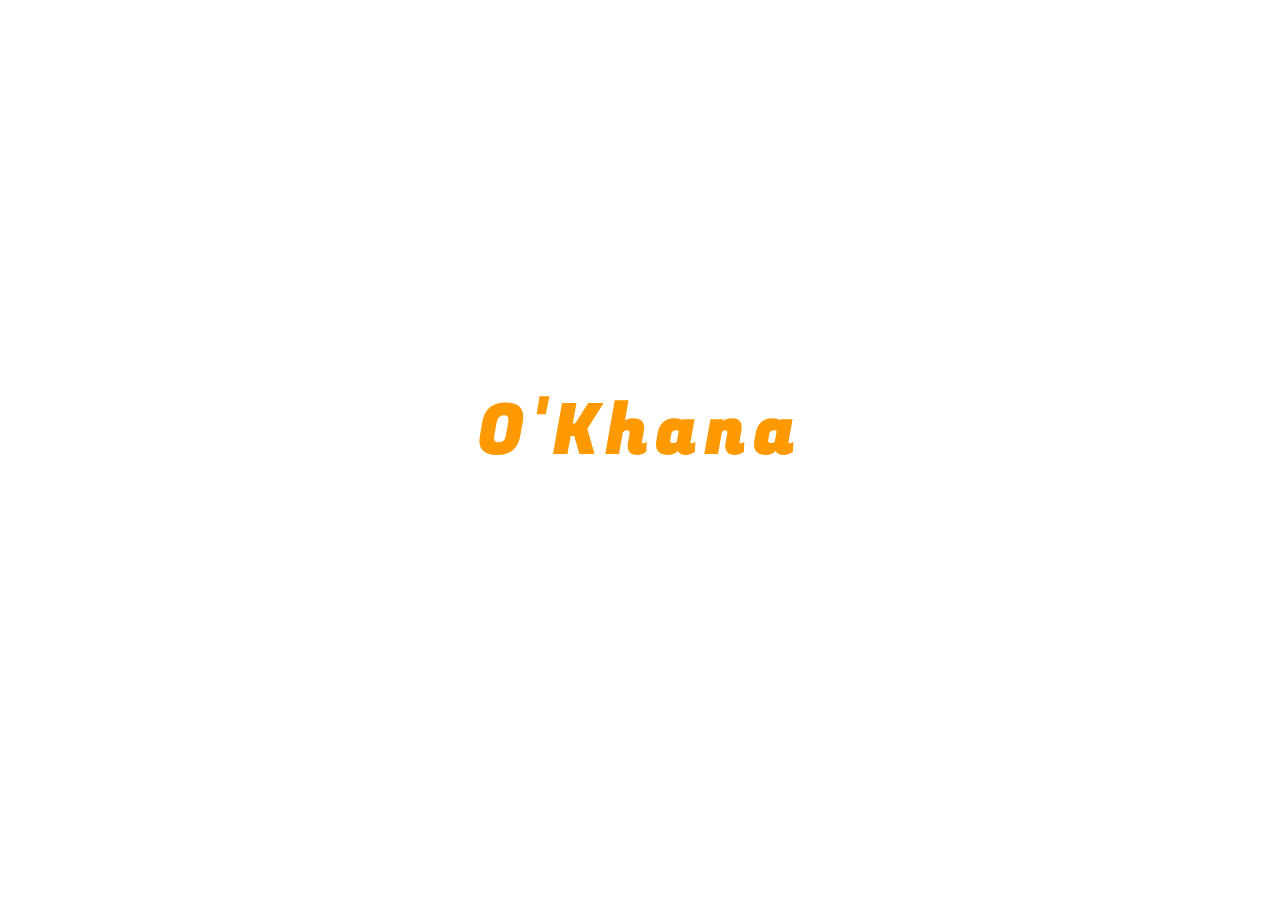
<file: index.html>
<!DOCTYPE html><html lang="en"><head><title>O'Khana</title><link rel="shortcut icon" href="http://www.okhana.com/favicon.ico" type="image/ico"><link rel="shortcut icon" href="http://www.okhana.com/favicon.png" type="image/x-icon"><meta charset="UTF-8"><meta name="viewport" content="width=device-width,initial-scale=1"><meta name="description" content="O'Khana"><meta name="keywords" content=""><meta name="author" content="O'Khana"><meta name="robots" content="index, follow"><meta property="og:site_name" content="O'Khana"><meta property="og:url" content="http://www.okhana.com"><meta property="og:title" content="O'Khana"><meta property="og:description" content="O'Khana"><meta property="og:image" content="http://www.okhana.com/favicon.ico"><meta property="og:type" content="website"><link href="https://fonts.googleapis.com/css?family=Fugaz+One" rel="stylesheet"><link rel="stylesheet" href="./css/style.min.css" type="text/css" media="all"><!--[if (gt IE 6)&(lt IE 9)]><link rel="stylesheet" href="./css/style.min.css" type="text/css" media="all" /><![endif]--></head><body spellcheck="false"><div id="horizon"><div id="content"><div class="bodytext"><span class="style18"><span class="style3">O'Khana</span></span></div></div></div></body></html>
</file>
<file: css/style.min.css>
@charset "UTF-8";#footer,#horizon{text-align:center;position:absolute;left:0;width:100%;visibility:visible;display:block}.headline,.style3,.style7,.style8{font-weight:700}body{font-family:'Fugaz One',cursive;color:#fff;margin:0}#horizon{color:#096;top:50%;height:1px;overflow:visible}#content{margin-left:-400px;position:absolute;top:-68px;left:50%;width:800px;height:56px;visibility:visible}.bodytext{font-size:14px}.headline{font-size:24px}#footer{font-size:11px;bottom:0;height:20px}a:link,a:visited{color:#06f;text-decoration:none}a:hover{color:red;text-decoration:none}.captions{color:#fff;font-size:10px;line-height:14px;text-align:left}.style3{font-size:68px;letter-spacing:8px;color:#f90}.style7{font-size:18px;color:#666}.style8{font-size:16px}.style18{color:#3169B6}
</file>
